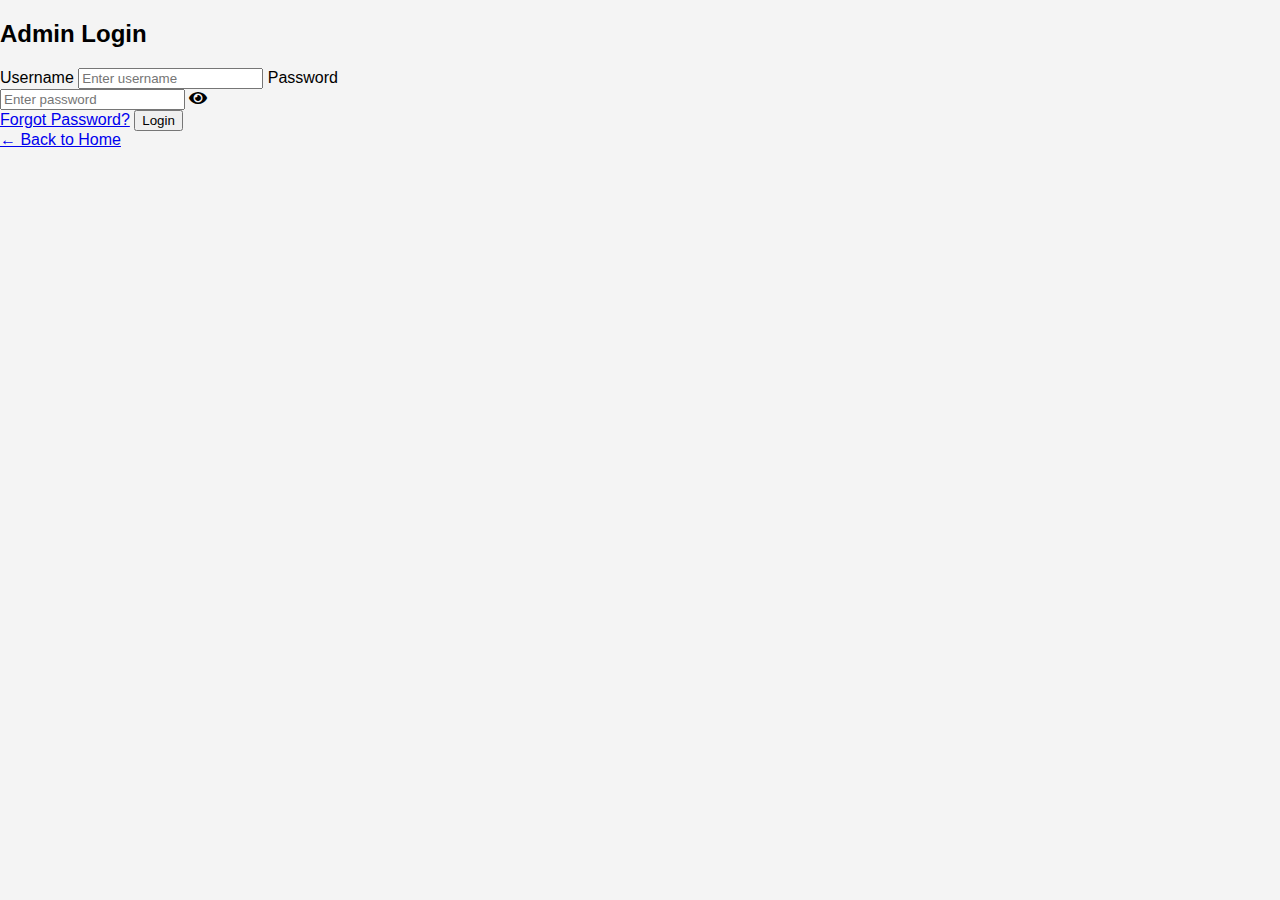
<file: admin-login.html>
<!DOCTYPE html>
<html lang="en">
<head>
  <meta charset="UTF-8" />
  <meta name="viewport" content="width=device-width, initial-scale=1.0"/>
  <title>Admin Login - AcadNext</title>
  <link href="https://fonts.googleapis.com/css2?family=Poppins:wght@400;600&display=swap" rel="stylesheet">
  <link rel="stylesheet" href="style.css" />
  
  <!-- Add Font Awesome link -->
  <link rel="stylesheet" href="https://cdnjs.cloudflare.com/ajax/libs/font-awesome/5.15.4/css/all.min.css">
</head>
<body>

  <div class="centered-container">
    <div class="login-card">
      <h2>Admin Login</h2>

      <div class="warning" id="warning" style="display: none;">
        ⚠ Invalid username or password.
      </div>

      <form onsubmit="handleLogin(event)">
        <label for="username">Username</label>
        <input type="text" id="username" placeholder="Enter username" required />

        <label for="password">Password</label>
        <div class="password-wrapper">
          <input type="password" id="password" placeholder="Enter password" required />
          <span class="toggle-password" onclick="togglePassword()">
            <i class="fas fa-eye"></i>
          </span>
        </div>

        <a href="#" class="forgot">Forgot Password?</a>

        <button type="submit">Login</button>
      </form>

      <a href="welcome.html" class="back-link">← Back to Home</a>
    </div>
  </div>

  <script>
    function togglePassword() {
      const input = document.getElementById("password");
      const icon = document.querySelector(".toggle-password i");

      if (input.type === "password") {
        input.type = "text";
        icon.classList.remove("fa-eye");
        icon.classList.add("fa-eye-slash");
      } else {
        input.type = "password";
        icon.classList.remove("fa-eye-slash");
        icon.classList.add("fa-eye");
      }
    }

    function handleLogin(e) {
      e.preventDefault();
      const username = document.getElementById("username").value;
      const password = document.getElementById("password").value;
      const warning = document.getElementById("warning");

      if (username !== "admin" || password !== "admin123") {
        warning.style.display = "block";
      } else {
        warning.style.display = "none";
        alert("Login Successful");
        // window.location.href = 'admin-dashboard.html';
      }
    }
  </script>

</body>
</html>
</file>
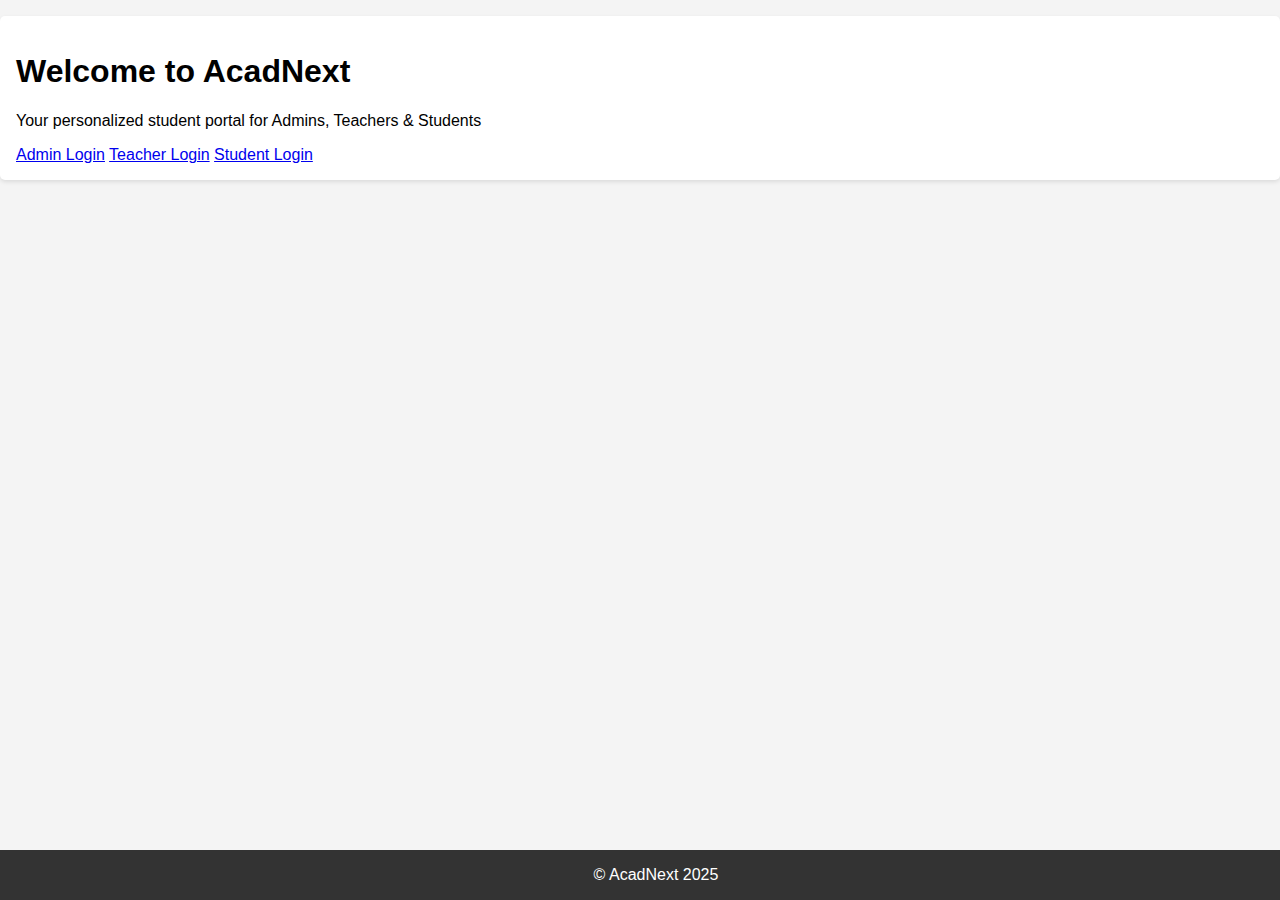
<file: welcome.html>
<!DOCTYPE html>
<html lang="en">
    <head>
        <meta charset="UTF-8" />
        <meta name="viewport" content="width=device-width, initial-scale=1.0"/>
        <title>Welcome to AcadNext</title>
        <link href="https://fonts.googleapis.com/css2?family=Inter:wght@400;600;700&display=swap" rel="stylesheet">
        <link rel="stylesheet" href="style.css" />
      </head>      
<body>

  <section class="hero">
    <div class="container">
      <h1>Welcome to <span>AcadNext</span></h1>
      <p>Your personalized student portal for Admins, Teachers & Students</p>

      <div class="btn-group">
        <a href="admin-login.html" class="btn">Admin Login</a>
        <a href="teacher-login.html" class="btn">Teacher Login</a>
        <a href="student-login.html" class="btn">Student Login</a>
      </div>
    </div>
  </section>

  <footer class="footer-bar">
    © AcadNext 2025
  </footer>
   
</body>
</html>
</file>
<file: style.css>
body {
    font-family: Arial, sans-serif;
    margin: 0;
    padding: 0;
    background-color: #f4f4f4;
}

header {
    background-color: #333;
    color: white;
    padding: 1rem;
    text-align: center;
}

nav ul {
    list-style-type: none;
    padding: 0;
}

nav ul li {
    display: inline;
    margin: 0 15px;
}

nav ul li a {
    color: white;
    text-decoration: none;
}

main {
    padding: 2rem;
}

section {
    background-color: white;
    margin: 1rem 0;
    padding: 1rem;
    border-radius: 5px;
    box-shadow: 0 2px 4px rgba(0, 0, 0, 0.1);
}

footer {
    background-color: #333;
    color: white;
    text-align: center;
    padding: 1rem;
    position: fixed;
    width: 100%;
    bottom: 0;
}
</file>
